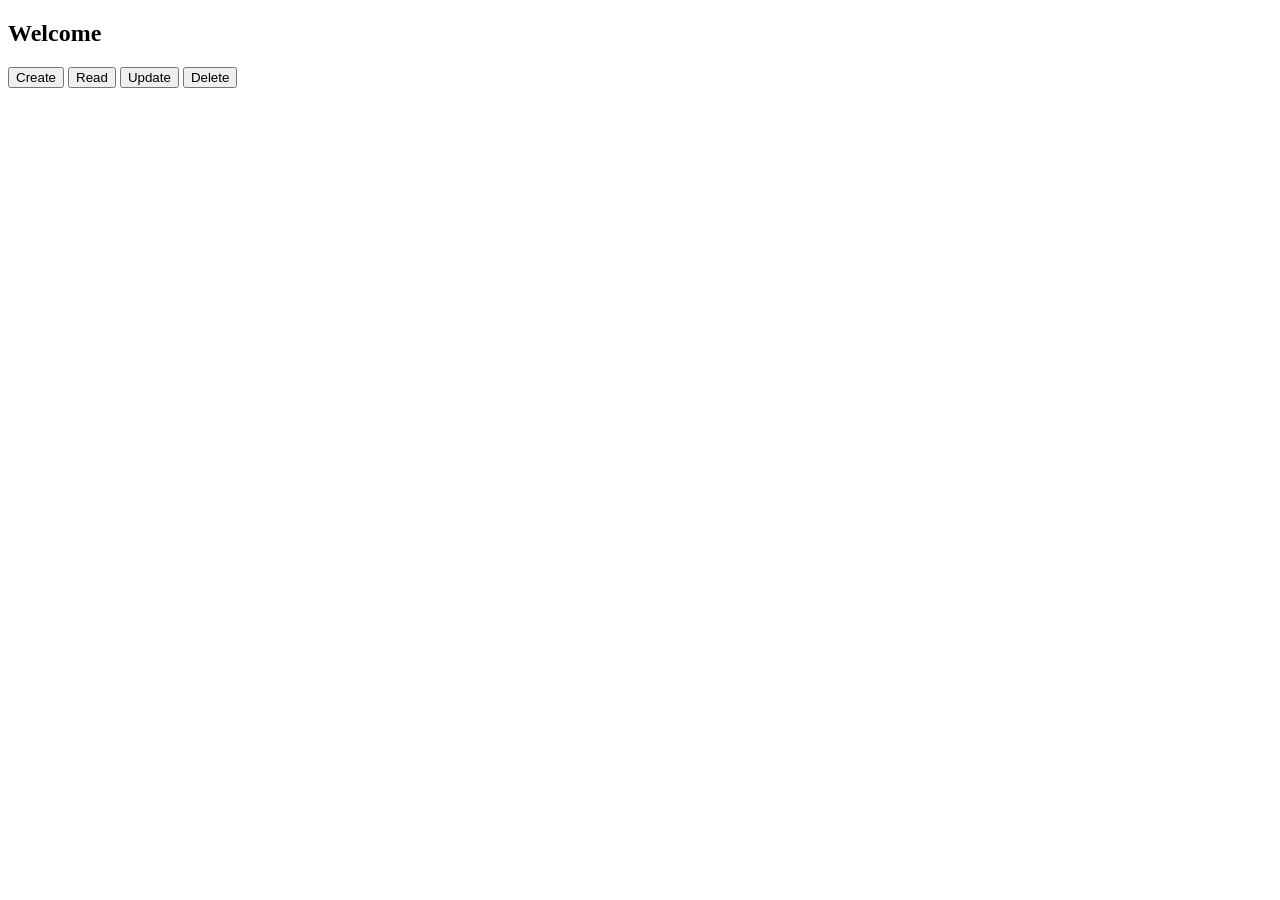
<file: DOM.html>
<!doctype html>
<html lang="en">
  <head>
    <meta charset="UTF-8" />
    <meta name="viewport" content="width=device-width, initial-scale=1.0" />
    <title>Document</title>
  </head>
  <body>
    <!-- <h2 id="heading">Welcome <i>!</i></h2>
    <script src="./DOM.js"></script>
    <div id="container">
      <h2>Container</h2>
      <p>this is contaner message</p>
    </div> -->

    <!-- <h2 id="heading">Welcome</h2>
    <p id="mess">Good Mronign</p> -->
    <h2 id="heading">Welcome</h2>
    <button onclick="create()">Create</button>
    <button onclick="read()">Read</button>
    <button onclick="update()">Update</button>
    <button onclick="del()">Delete</button>
    <div id="container"></div>
    <script src="./DOM.js"></script>
  </body>
</html>
</file>
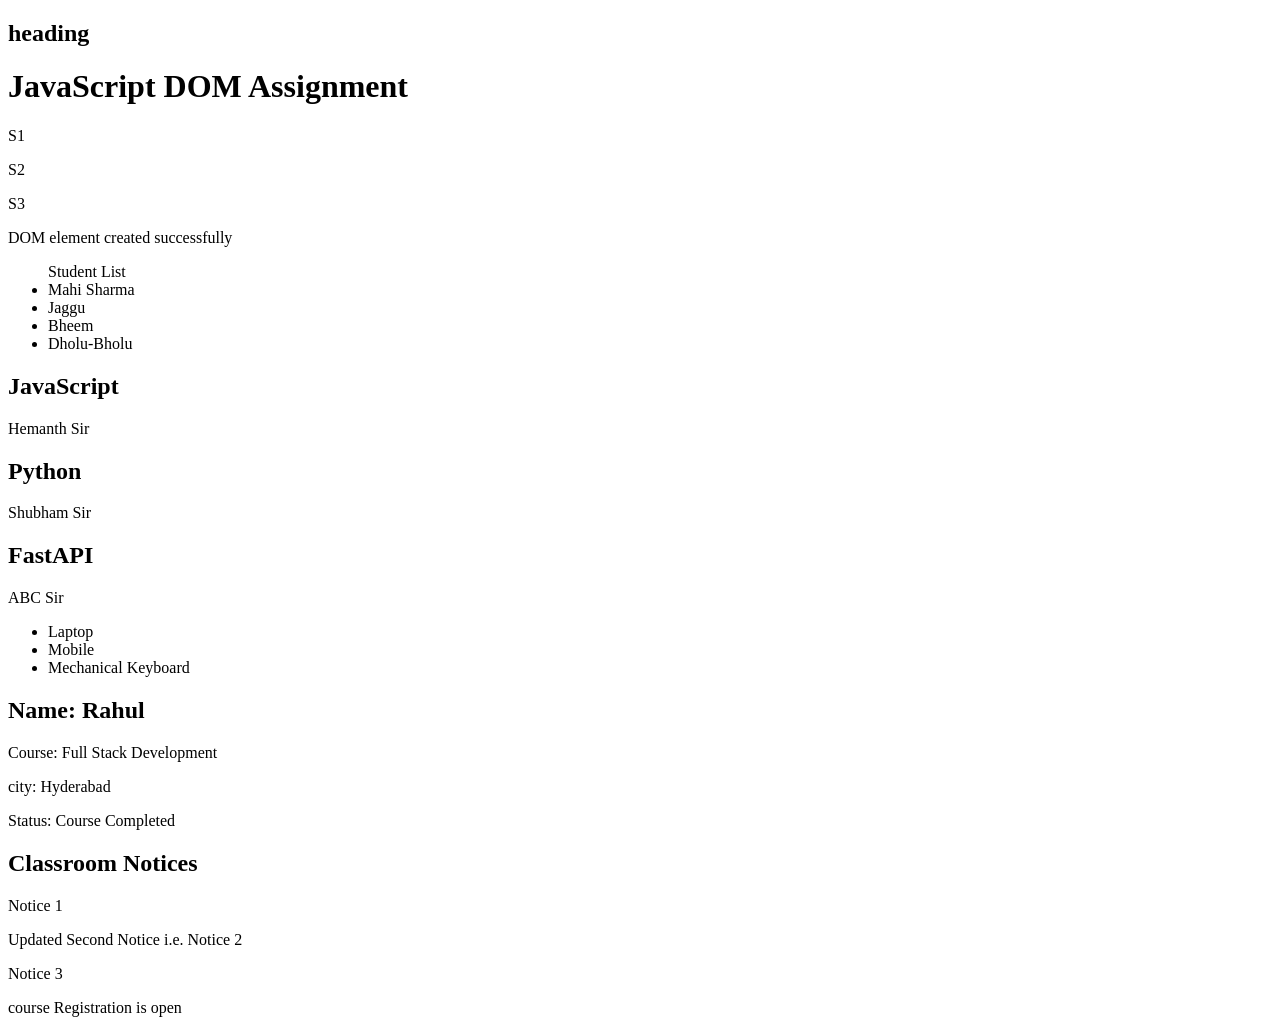
<file: DOM_Assignment.html>
<!doctype html>
<html lang="en">
  <head>
    <meta charset="UTF-8" />
    <meta name="viewport" content="width=device-width, initial-scale=1.0" />
    <title>Document</title>
  </head>
  <body>
    <h2 id="mainTitle">heading</h2>
    <h1 id="pageTitle">Old JavaScript Title</h1>
    <p id="1">Student Name</p>
    <p id="2">Student Course</p>
    <p id="3">Student City</p>

    <div id="messageContainer"></div>
    <ul id="studentList">
      Student List
    </ul>
    <div id="courseContainer"></div>
    <p id="oldMessage">This message should be removed</p>
    <div id="studentContainer"></div>
    <ul id="prodlist"></ul>
    <div id="profilecont"></div>
    <div id="noticeB"></div>
    <script src="./DOM_Assignment.js"></script>
  </body>
</html>
</file>
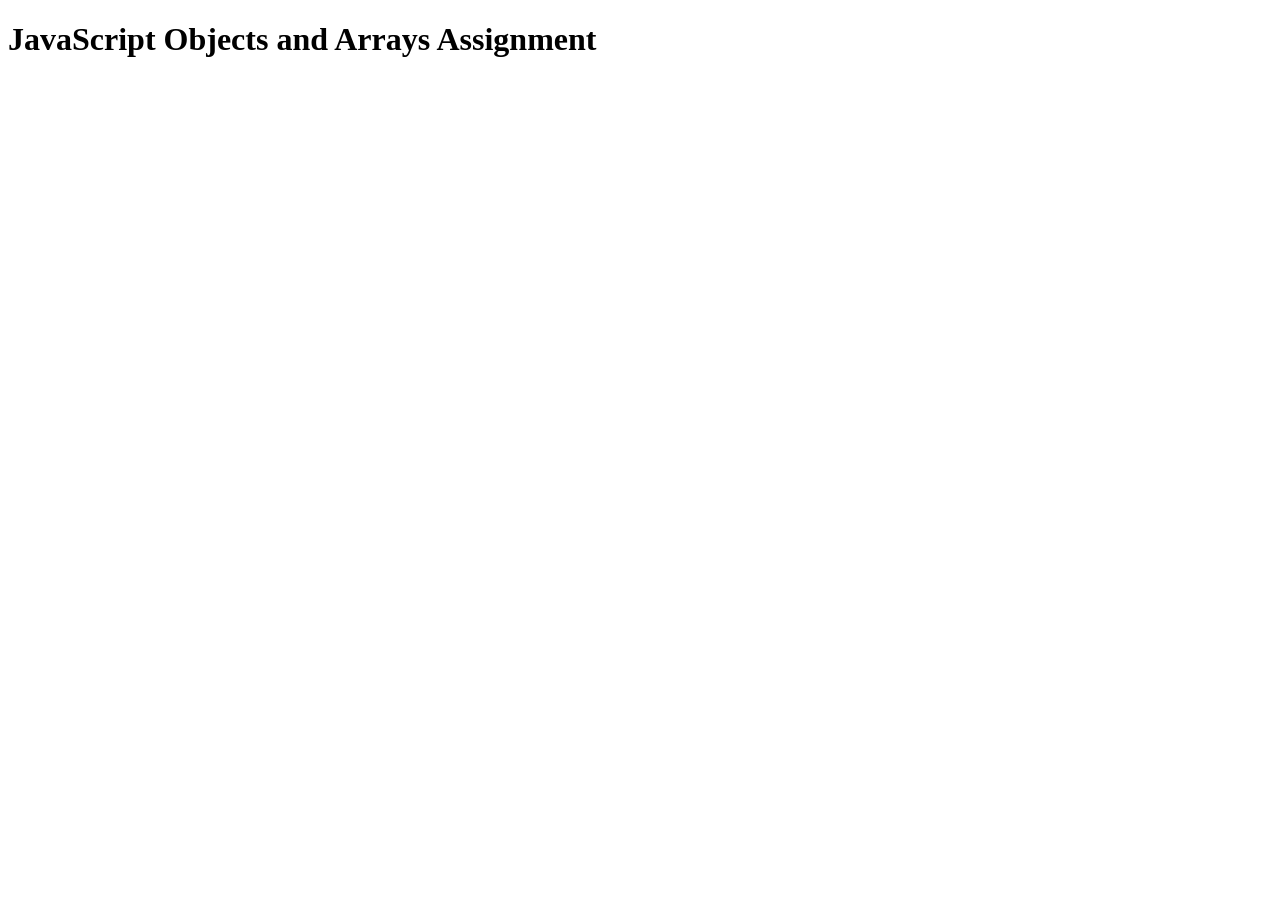
<file: objectArr_Assigmt.html>
<!doctype html>
<html lang="en">
  <head>
    <meta charset="UTF-8" />
    <meta name="viewport" content="width=device-width, initial-scale=1.0" />
    <title>Document</title>
  </head>
  <body>
    <script src="./objectArr_Assigmt.js"></script>
    <h1>JavaScript Objects and Arrays Assignment</h1>
  </body>
</html>
</file>
